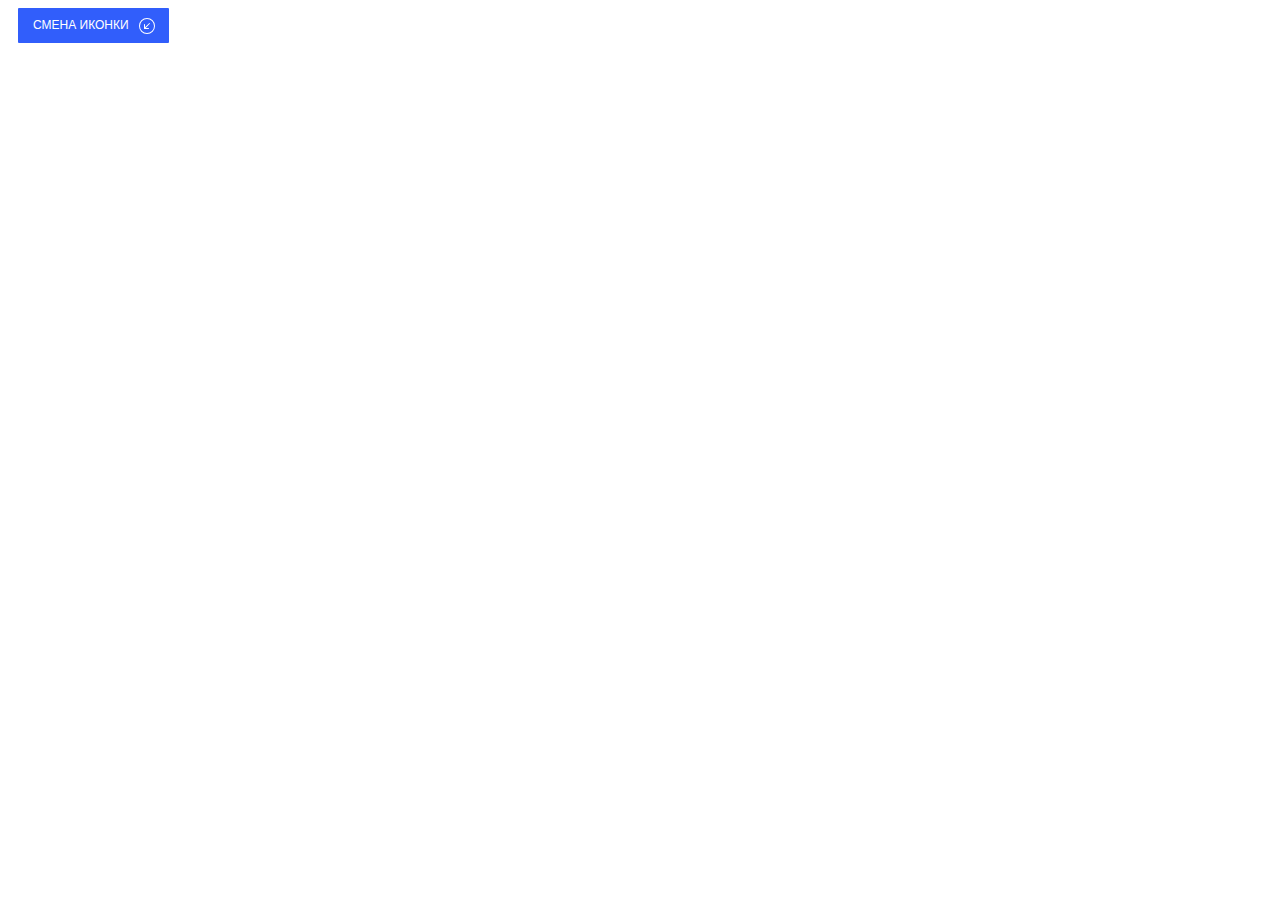
<file: task1/index.html>
<!DOCTYPE html>
<html lang="en">
<head>
    <meta charset="UTF-8">
    <meta name="viewport" content="width=device-width, initial-scale=1.0">
    <title>Task 1</title>
    <link rel="stylesheet" href="css/style.css">
</head>
<body>
    <button class="btn j-btn-test">
        <div class="btn_text">Смена иконки</div>
        <div class="btn_icon"></div>
    </button>
    <script src="js/main.js"></script>
</body>
</html>
</file>
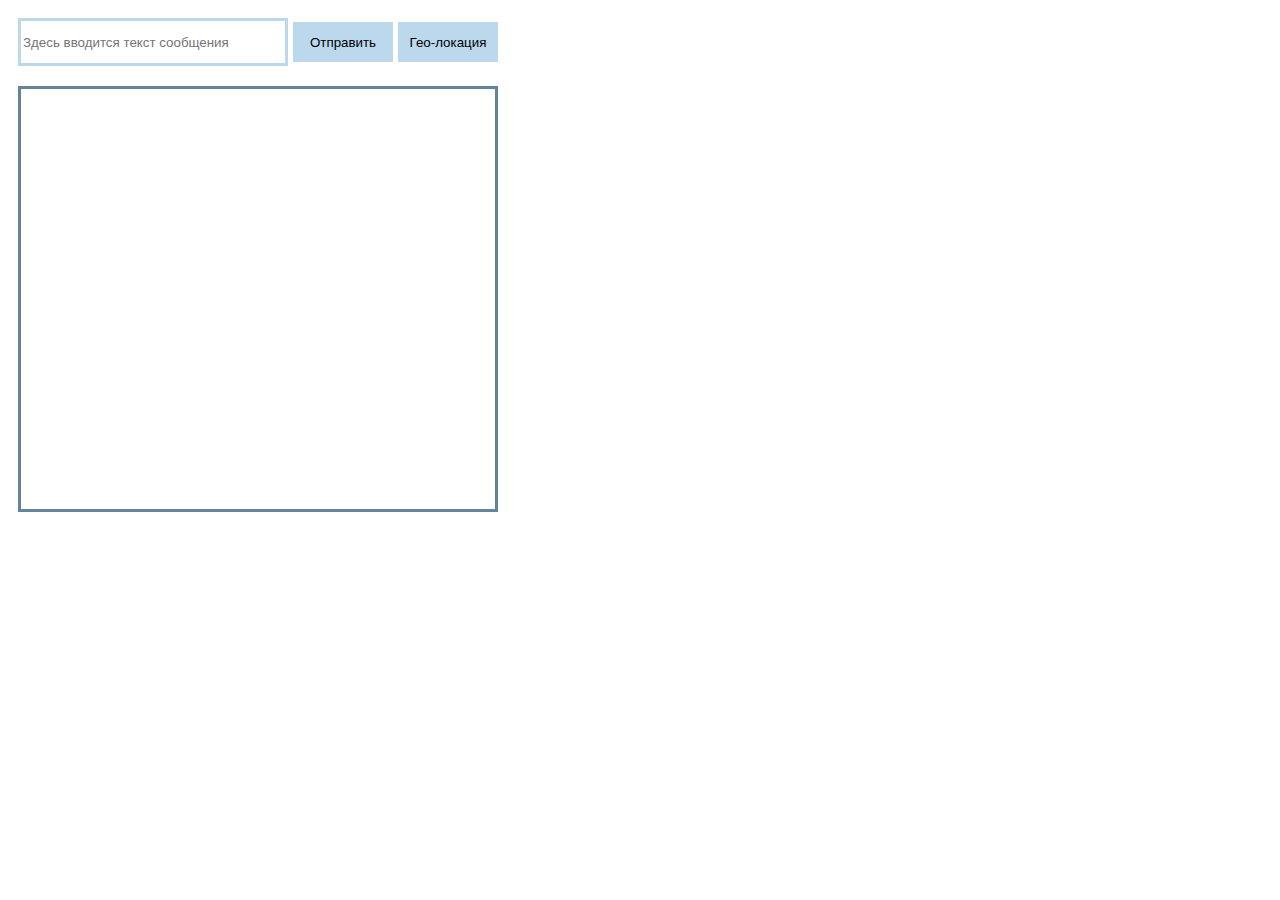
<file: task3/index.html>
<!DOCTYPE html>
<html lang="en">
<head>
    <meta charset="UTF-8">
    <meta http-equiv="X-UA-Compatible" content="IE=edge">
    <meta name="viewport" content="width=device-width, initial-scale=1.0">
    <title>Task 3</title>
    <link rel="stylesheet" href="css/style.css">
</head>
<body>
    <div class="web-app">
        <div class="field">
            <input type="text" class="input-msg" placeholder="Здесь вводится текст сообщения">
            <button class="btn send-msg">Отправить</button>
            <button class="btn geo-lok">Гео-локация</button>
        </div>
        <div class="echo-chat">
            <div class="output"></div>
        </div>
    </div>
    <script src="js/main.js"></script>
</body>
</html>
</file>
<file: task1/css/style.css>
.btn {
    padding: 0;
    background-color: transparent;
    border: none;
    outline: none;
    -webkit-tap-highlight-color: transparent;
    box-shadow: none;
    cursor: pointer;
    
    display: flex;
    margin: 5px 10px;
    padding: 10px 15px;
    border-radius: 1px;
    font-size: 12px;
    line-height: 15px;
    text-transform: uppercase;
    color: white;
    background: #315efb;
    transition: 0.3s;
  }
  
  .btn:hover {
    box-shadow: 0px 2px 8px 2px rgba(141,150,178,.3);
    transform: scale(1.05);
  }
  
  .btn_text {
    margin-right: 10px;
  }
  
  .btn_icon {
    width: 15px;
    height: 15px;
    font-size: 15px;
  }
</file>
<file: task3/css/style.css>
.web-app {
    display: flex;
    width: 500px;
    min-height: 500px;
    flex-direction: column;
}

.field {
    padding: 10px;
    display: flex;
    justify-content: space-between;
    align-items: center;
}

.input-msg {
    width: 260px;
    height: 40px;
    border: 3px;
    border-style: solid;
    border-color: #bbd8ed;
}

.btn {
    border: none;
    outline: none;
    width: 100px;
    height: 40px;
    background: #bbd8ed;
}

.btn:hover {
    background: rgb(116, 116, 48);
}

.btn:active {
    background: rgb(184, 57, 57);
}

.echo-chat {
    margin: 10px;
    padding: 10px;
    min-height: 400px;
    border: 3px;
    border-style: solid;
    border-color: #64849b;
}
</file>
